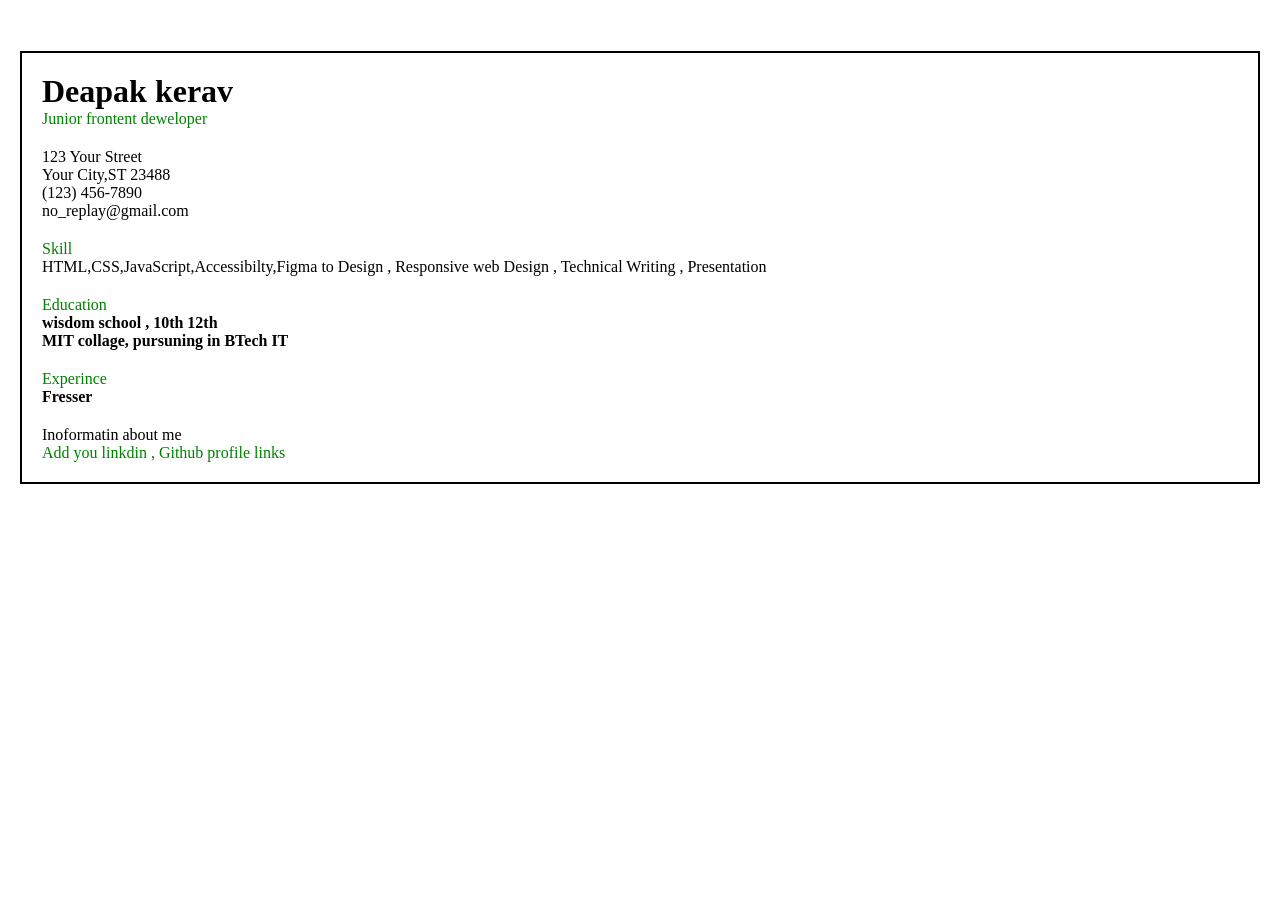
<file: index.html>
<!DOCTYPE html>
<html lang="en">
<head>
    <meta charset="UTF-8">
    <meta name="viewport" content="width=device-width, initial-scale=1.0">
    <meta name="description" content="A brif history of life">
    <!-- <a href="https://www.flaticon.com/free-icons/person" title="person icons"></a> -->
   <!-- <link rel="stylesheet" href="<a href="https://www.flaticon.com/free-icons/person" title="person icons">Person icons created by photo3idea_studio - Flaticon</a>"> -->
     <!-- <link rel="stylesheet" href="https://www.flaticon.com/free-icons/person" type="image/png"> -->
      <link rel="icon" type="image/png" href="file:///home/roni/Desktop/Httml_css/PROJECT_2/images/bussiness-man.png">
    <!-- <link rel="stylesheet" href=""> -->
     <link rel="stylesheet" href="">
     <title>Resume</title>
    <!-- <link rel="stylesheet" href="index.css"> -->
     <style>
      *{
         border: none;
         /* border: non; */
         margin: 0;
         list-style: none;
         padding: 0;
      }
      #container{
         /* display: flex; */
         /* display: inline; */
         margin-top: 4%;
         /* flex-direction: column; */
         /* align-items: center; */
         border: 2px solid black;
         /* margin-left: 20; */
         box-sizing: border-box;
      }
      div{
         margin: 20px;
      }
      .coloreh{
         color: green;
      }
     </style>
</head>
<body>
   <div id="container">
      
      <div>
            <h1>Deapak kerav</h1>
            <p class="coloreh">Junior frontent deweloper</p>
      </div>
     <div>
        <ul>
            <li>123 Your Street</li>
            <li>Your City,ST 23488</li>
            <li>(123) 456-7890</li>
            <li>no_replay@gmail.com</li>

        </ul>
     </div>
     <div>
        <label class="coloreh" for="Skill">Skill</label>
         <p>HTML,CSS,JavaScript,Accessibilty,Figma to Design , Responsive web Design , Technical Writing , Presentation  </p>
     </div>
     <div>
        <label class="coloreh" for="">Education </label>
        <p><strong>wisdom school , 10th 12th</strong></p>
        <p><strong>MIT collage, pursuning in BTech IT </strong></p>
     </div>
       <div>
        <label class="coloreh" for="">Experince</label>
        <p><strong>Fresser</strong></p>
     </div>
     <div>
        <label for="">Inoformatin about me </label>
        <p class="coloreh">Add you linkdin , Github profile links </p>

      </div>
   </div>
</body>
</html>
</file>
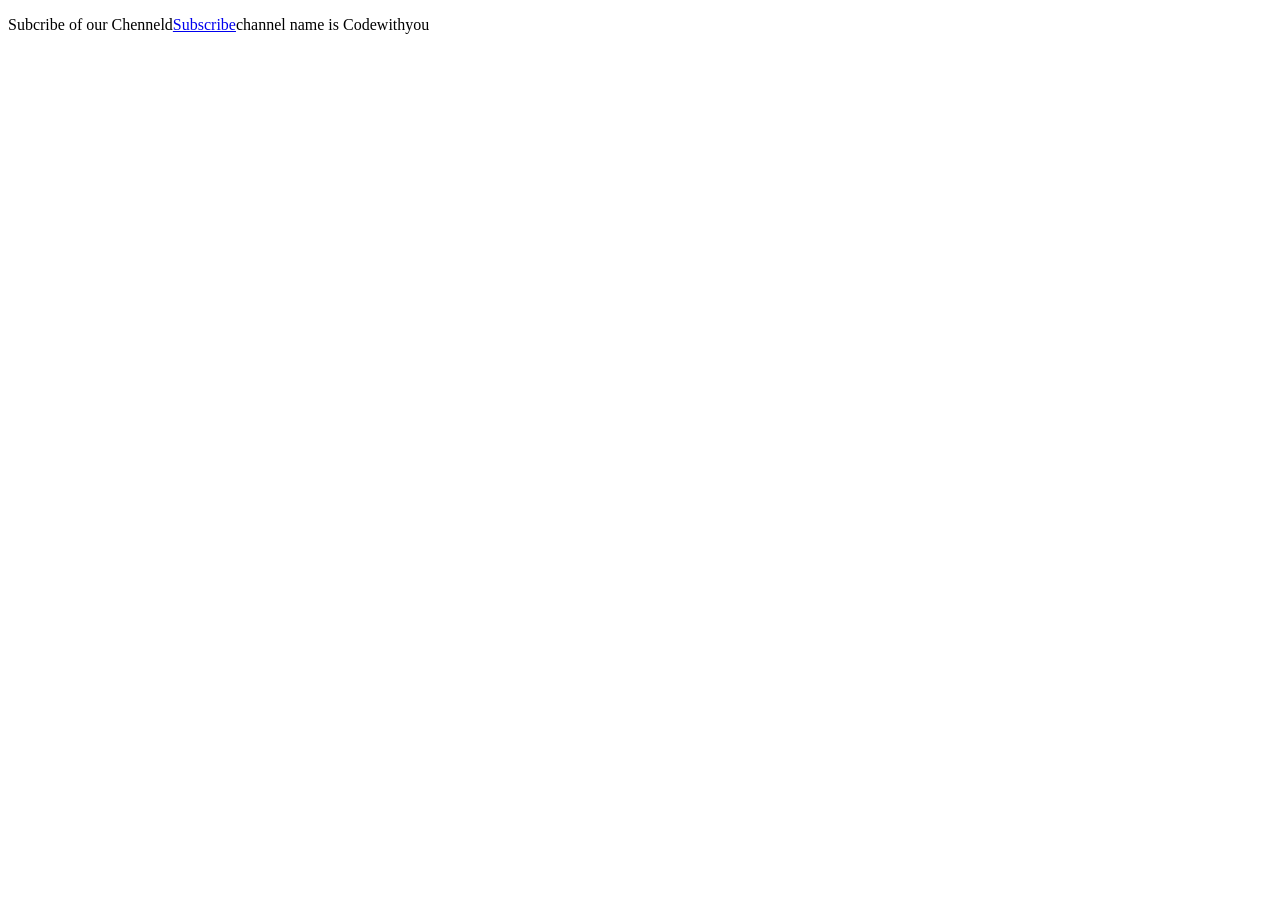
<file: Nested.html>
<!DOCTYPE html>
<html lang="en">
<head>
    <meta charset="UTF-8">
    <meta name="viewport" content="width=device-width, initial-scale=1.0">
    <title>Document</title>
</head>
<body>
    <div>
        <!-- <h1>Hellow</h1> -->
         <p>Subcribe of our Chenneld<a href="hwlow">Subscribe</a>channel name is <span>Codewithyou </span></p>
          
    </div>
</body>
</html>
</file>
<file: index.css>
*{
    padding: 0;
    margin: 0;
    text-decoration: none;
    color: black;
}

header{
    width: 100vw;
    display: flex;
    justify-content: space-between;
    font-family: 'Segoe UI', Tahoma, Geneva, Verdana, sans-serif;
    margin: 15px
}
.leftHeader{
    display: flex;
    /* background-color: yellow; */
    /* width: 20 */
    /* padding: ; */


}
.Medium{
    text-decoration: none;
    color: black;
    font-weight: bold;
    font-size: large;
}
.searchIcon{
    padding-left: 10px;
    /* font-size: 20px; */
}
.searchIconImage{
    width: 13px;
    /* border: 2px solid black; */
    /* border-radius: 20%; */
    /* font-display: block; */

}
.searchIcon button{
   border-radius: 2px;
   font-size: 20px;
   border-radius: 10px 0 0 10px;
   border: none;
}
.searchIcon input{
    font-family: system-ui, -apple-system, BlinkMacSystemFont, 'Segoe UI', Roboto, Oxygen, Ubuntu, Cantarell, 'Open Sans', 'Helvetica Neue', sans-serif;
    /* font-size: large; */
    /* border: 20px solid yellow; */
    /* border-radius: 2px; */
    border: none;
    background-color: rgb(255, 254, 255);
    font-size: 20px;
    /* width: 20px; */
    font-family: serif;
    border-radius: 0 20px 20px 0;
    /* height: 10px; */
}
input[type="search"]:focus{
    outline: none;
}
input[type="search"]::-webkit-search-cancel-button{
    display: none;
}
.accountImg {
   width: 20px;
}
.rightHeader{
    /* text-decoration: none; */
    margin: 0 20px 0 0;
    font-weight: bold;
}
.rightHeadera{
    /* text-transform: none; */
    text-decoration: none;
    color: black;
}
.getApp{
    color: white;
    background-color: black;
    padding: 8px;
    border-radius: 19px;
}
.signUp{
    padding: 5px;
    background-color: green;
    border-radius: 13px;
    color: white;
}
.accountImg{
    width:20px;
}
#container{
    display: flex;
    flex-direction: column;
    align-items: center;
    /* background-color: yellow; */
    margin: 20px;
    /* behavior: none; */
    /* width: 80%; */
}
.computerImg,.innerContainer,.text{
    width: 80%;
    margin-top: 20px;

}
.Oliast{
    display: flex;
    /* justify-content:; */
    align-items: center;
    list-style: none;
    margin-top: 10px;
    font-size: small;
     /* flex-direction: ro; */
}
.Oliast > li{

    margin-left: 8px;
    
}
li > button{
    border-radius: 20px;
    border: none;
}
strong{
    display: inline;
}
.box{
    /* border: 2px solid yellow; */
    /* box-sizing:content-box; */
    display: flex;
    flex-direction: column;
    align-items: center;
    border-top: 2px solid rgb(195, 183, 183);
    border-bottom: 2px solid rgb(219, 210, 210);
    padding: 20px;

}
.a{
    padding-top: 8px;
    /* display: inline; */
}
.boxp{
    font-size: small;
}
@media (max-width:800px){
  .rightHeader{
     display: none;
  }


}
</file>
